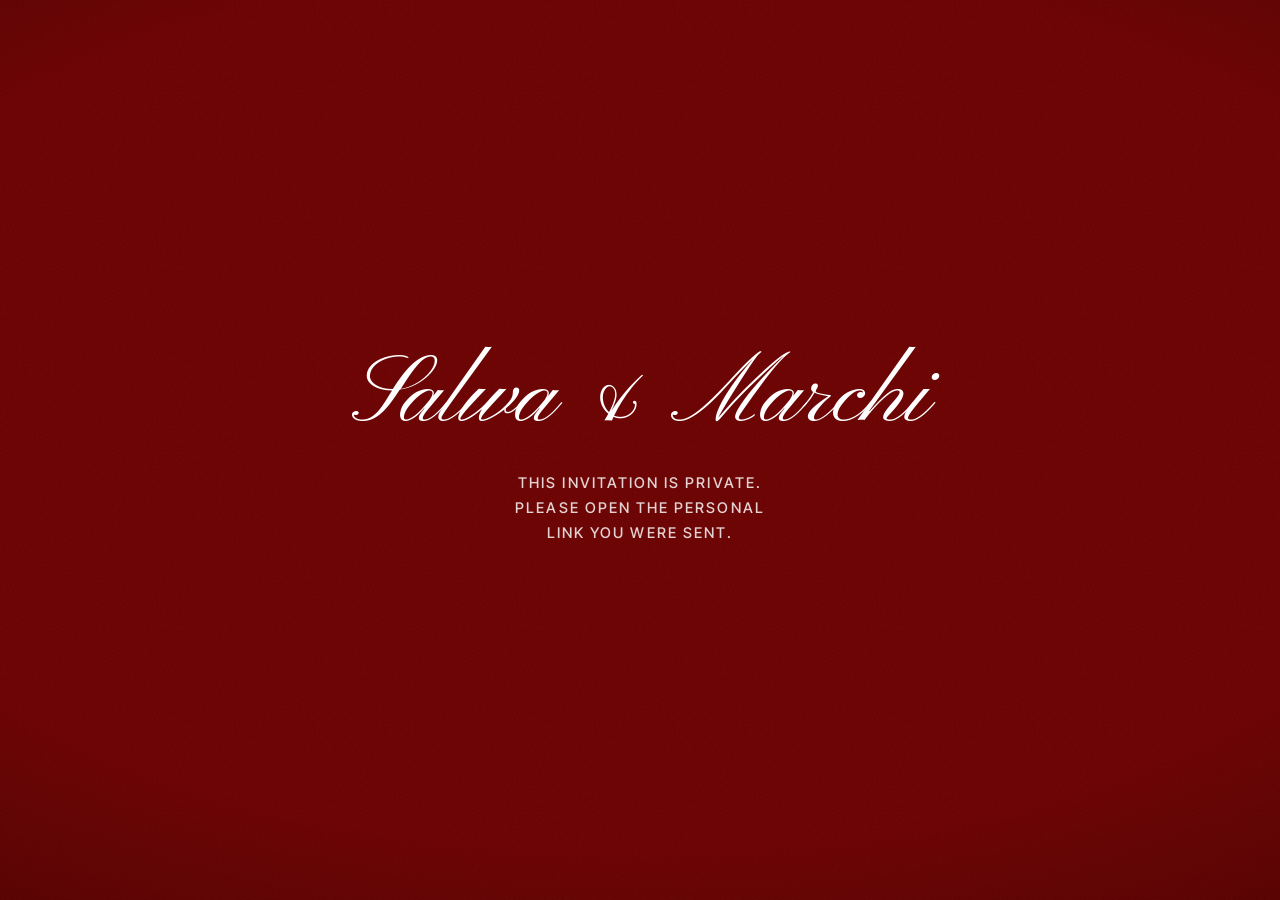
<file: index.html>
<!doctype html>
<html lang="en-AU" class="light-chapters">
<head>
<meta charset="utf-8">
<title>Salwa &amp; Marchi</title>
<meta name="viewport" content="width=device-width, initial-scale=1, viewport-fit=cover">
<meta name="theme-color" content="#6a0000">
<meta name="robots" content="noindex, nofollow">
<meta name="description" content="Saturday 23 January 2027, 7pm, at La Riviera, Sydney. Open your personal invitation.">
<!-- Link previews (iMessage, WhatsApp). og:image must be an absolute URL: update SITE when the custom domain is set. -->
<meta property="og:type" content="website">
<meta property="og:site_name" content="Salwa &amp; Marchi">
<meta property="og:title" content="Salwa &amp; Marchi are getting engaged">
<meta property="og:description" content="Saturday 23 January 2027, 7pm, at La Riviera, Sydney. Open your personal invitation.">
<meta property="og:image" content="https://salwaxmarchi.com/og.jpg">
<meta property="og:image:width" content="1200">
<meta property="og:image:height" content="630">
<meta property="og:image:alt" content="We're getting engaged. Salwa and Marchi, Saturday 23 January, 7pm.">
<meta name="twitter:card" content="summary_large_image">
<link rel="icon" href="data:image/svg+xml,%3Csvg xmlns='http://www.w3.org/2000/svg' viewBox='0 0 64 64'%3E%3Crect width='64' height='64' rx='14' fill='%236a0000'/%3E%3Ctext x='32' y='44' font-family='serif' font-style='italic' font-size='34' fill='white' text-anchor='middle'%3ES%26amp;M%3C/text%3E%3C/svg%3E">
<link rel="preconnect" href="https://fonts.googleapis.com">
<link rel="preconnect" href="https://fonts.gstatic.com" crossorigin>
<link rel="stylesheet" href="https://fonts.googleapis.com/css2?family=Pinyon+Script&family=Inter+Tight:wght@400;500&display=swap">
<link rel="stylesheet" href="site.css?v=20261121j">
<link rel="preload" as="image" href="img/hero.webp" type="image/webp">
<script>if (matchMedia('(prefers-reduced-motion: reduce)').matches) document.documentElement.classList.add('still');</script>
</head>
<body>
<div class="grain" aria-hidden="true"></div>
<div class="vignette" id="vignette" aria-hidden="true"></div>

<section class="locked" id="locked" hidden>
  <p class="script">Salwa &amp; Marchi</p>
  <p class="caps">This invitation is private. Please open the personal link you were sent.</p>
</section>

<main id="film">
  <div class="stack">
  <section class="opening" id="opening" aria-label="We're getting engaged">
    <div class="stage">
      <div class="stage-photo" id="stagePhoto"><img src="img/hero.webp" alt="Salwa and Marchi dressed for a formal night" width="1200" height="1600" fetchpriority="high"><span class="tone" id="stageTone" aria-hidden="true"></span></div>
      <div class="scrim" aria-hidden="true"></div>
      <div class="sheen" aria-hidden="true"></div>
      <div class="shot greet" id="shotGreet"><p class="caps" id="greeting">&nbsp;</p></div>
      <h1 class="shot title" id="shotTitle"><span class="script were write">We’re getting</span><span class="script eng write">Engaged</span></h1>
      <div class="shot names" id="shotNames">
        <p class="script write">Salwa &amp; Marchi</p>
        <p class="caps">We would love to have you there celebrating with us</p>
        <p class="caps facts-line">Saturday 23 January, 7pm, La Riviera</p>
      </div>
      <p class="caps cue" id="cue">Scroll</p>
    </div>
    <span class="card-shade" aria-hidden="true"></span>
  </section>

  <div class="chapters" id="chapters">
  <section class="chapter card ch-one" id="chOne" aria-labelledby="chOneTitle">
    <header class="chapter-intro" aria-labelledby="chOneTitle">
      <p class="caps intro-num">Chapter one</p>
      <span class="intro-rule" aria-hidden="true"></span>
      <h2 class="script intro-title" id="chOneTitle"><span class="write">The $50 Date</span></h2>
    </header>
    <div class="pin">
      <figure class="frame" id="chOneFrame"><img src="img/diner.webp" alt="Salwa and Marchi in the mirror at a diner booth on their first date" width="804" height="1500"><span class="tone" aria-hidden="true"></span></figure>
      <div class="chapter-text" id="chOneText">
        <p class="body">I showed up to our first date with $50 and far too much confidence. Before Salwa, I had never been to a café, never been to Parramatta, and genuinely thought Oporto was fine dining.</p>
        <p class="body">The plan was simple: two meals, dessert, and my Opal fare there and back. Then $10 disappeared just getting to her, and I spent the rest of the date quietly doing maths.</p>
        <p class="body">We shared one dessert, one soft drink and plenty of free tap water, then went for a walk in the park. I called it romantic. When we said goodbye I counted my change, realised it would not get me home, and jumped the train gates.</p>
        <p class="body">She still said yes to a second date.</p>
      </div>
    </div>
    <span class="card-shade" aria-hidden="true"></span>
  </section>

  <section class="chapter card ch-two" id="chTwo" aria-labelledby="chTwoTitle">
    <header class="chapter-intro" aria-labelledby="chTwoTitle">
      <p class="caps intro-num">Chapter two</p>
      <span class="intro-rule" aria-hidden="true"></span>
      <h2 class="script intro-title" id="chTwoTitle"><span class="write">The years in between</span></h2>
    </header>
    <div class="chapter-text"><p class="body">Over the years we have been to birthdays, weddings, random side missions and far too many late nights. Somewhere along the way my budget got better, we still share that one dessert, and I realised every one of these moments was better with her in it.</p></div>
    <div class="scatter" id="scatter">
      <figure class="frame"><img src="img/club.webp" alt="Salwa and Marchi under blue lights" width="900" height="1200" loading="lazy"><span class="tone" aria-hidden="true"></span></figure>
      <figure class="frame"><img src="img/dance.webp" alt="Salwa and Marchi dancing at the formal" width="1200" height="900" loading="lazy"><span class="tone" aria-hidden="true"></span></figure>
      <figure class="frame"><img src="img/birthday.webp" alt="Salwa cutting a birthday cake with Marchi" width="900" height="1200" loading="lazy"><span class="tone" aria-hidden="true"></span></figure>
      <figure class="frame"><img src="img/signs.webp" alt="Salwa and Marchi beside painted cocktail signs" width="675" height="1200" loading="lazy"><span class="tone" aria-hidden="true"></span></figure>
      <figure class="frame"><img src="img/carnival.webp" alt="Salwa and Marchi in beanies under carnival lights" width="675" height="1200" loading="lazy"><span class="tone" aria-hidden="true"></span></figure>
      <figure class="frame"><img src="img/flash.webp" alt="Salwa and Marchi cheek to cheek" width="1200" height="900" loading="lazy"><span class="tone" aria-hidden="true"></span></figure>
      <figure class="frame"><img src="img/boat-wave.webp" alt="Salwa and Marchi on a harbour cruise" width="900" height="1200" loading="lazy"><span class="tone" aria-hidden="true"></span></figure>
      <figure class="frame"><img src="img/wedding.webp" alt="Salwa and Marchi at a wedding" width="675" height="1200" loading="lazy"><span class="tone" aria-hidden="true"></span></figure>
      <figure class="frame"><img src="img/boat-sun.webp" alt="Salwa and Marchi in the afternoon sun on the harbour" width="900" height="1200" loading="lazy"><span class="tone" aria-hidden="true"></span></figure>
      <figure class="frame"><img src="img/yellow.webp" alt="Salwa and Marchi dressed up at an outdoor celebration" width="900" height="1200" loading="lazy"><span class="tone" aria-hidden="true"></span></figure>
    </div>
    <span class="card-shade" aria-hidden="true"></span>
  </section>

  <section class="chapter card ch-three" id="chThree" aria-labelledby="chThreeTitle">
    <header class="chapter-intro" aria-labelledby="chThreeTitle">
      <p class="caps intro-num">Chapter three</p>
      <span class="intro-rule" aria-hidden="true"></span>
      <h2 class="script intro-title" id="chThreeTitle"><span class="write">The question</span></h2>
    </header>
    <div class="chapter-text"><p class="body">After all of it, there is one question left to ask. I have known I wanted to ask it since that first shared dessert. This time, I have budgeted properly.</p>
      <p class="body aside">I think we all know the answer to this one. After all, you’re reading the invitation.</p></div>
  </section>

  </div>
  </div>

  <section class="evening" id="evening" aria-labelledby="eveningTitle">
    <h2 class="script" id="eveningTitle"><span class="write">The evening</span></h2>
    <div class="when" data-rise>
      <p class="caps">Saturday</p>
      <p class="script">23 January 7pm</p>
      <p class="caps dim" id="countdown"><span id="days">0</span> <span id="daysLabel">days to go</span></p>
    </div>
    <div class="where" data-rise>
      <p class="venue">La Riviera Restaurant &amp; Bar</p>
      <p class="address">170 Phillip St, Sydney NSW 2000</p>
      <p class="caps dim">50m from Martin Place Station</p>
    </div>
    <div class="links" data-rise>
      <a class="text-link caps" href="https://www.google.com/maps/search/?api=1&amp;query=La+Riviera+Restaurant+%26+Bar%2C+170+Phillip+St%2C+Sydney+NSW+2000" target="_blank" rel="noopener">View on map</a>
      <button class="text-link caps" id="calBtn" type="button">Add to calendar</button>
    </div>
    <dl class="facts" data-rise>
      <div><dt class="caps dim">Dress code</dt><dd class="caps">Cocktail</dd>
        <dd class="dress-note"><span class="caps dim dress-who">Ladies</span>Maxi dresses in darker tones.</dd>
        <dd class="dress-note"><span class="caps dim dress-who">Gentlemen</span>Tailored suits in darker tones.</dd>
        <dd class="dress-note">Please leave anything bright or summery at home.</dd></div>
      <div><dt class="caps dim">Our colours</dt>
        <dd class="dress-note">We’ll be wearing white, ivory and olive green, so please keep those colours for us on the night.</dd></div>
    </dl>
  </section>

  <section class="rsvp" id="rsvp" aria-labelledby="rsvpTitle">
    <div class="reply-card" data-rise>
      <h2 class="script" id="rsvpTitle">Will you join us?</h2>
      <p class="caps dim" id="rsvpBy">Please reply by 31 December 2026</p>

      <form id="rsvpForm" novalidate>
        <div class="rsvp-status" id="rsvpStatus" aria-live="polite">
          <p class="caps" id="rsvpStatusText">Loading your invitation</p>
          <button class="text-link caps" id="rsvpRetry" type="button" hidden>Try again</button>
        </div>
        <div class="rsvp-fields" id="rsvpFields" hidden>
        <fieldset class="guests" id="guests"><legend class="caps" hidden>Who is coming</legend></fieldset>
        <div class="field favour" id="favourField" hidden>
          <p class="caps dim favour-q" id="favourQ"></p>
          <div class="choice" role="group" aria-labelledby="favourQ" id="favourChoice"></div>
        </div>
        <div class="field" id="songField">
          <label class="caps" for="song">Request a song</label>
          <input class="line" id="song" name="song" type="text" maxlength="120" placeholder="Song and artist" autocomplete="off">
        </div>
        <div class="field">
          <label class="caps" for="notes" id="notesLabel">Anything else we should know?</label>
          <textarea class="notes" id="notes" name="notes" rows="1" maxlength="500"></textarea>
        </div>
        <div class="field">
          <label class="caps" for="email">Email for your confirmation</label>
          <input class="line" id="email" name="email" type="email" maxlength="120" placeholder="you@example.com" autocomplete="email" inputmode="email">
        </div>
        <p class="caps form-note" id="formNote" aria-live="polite"></p>
        <button class="send" id="send" type="submit" disabled>Send RSVP</button>
        <p class="caps send-hint" id="sendHint">Choose an answer for everyone to send</p>
        </div>
      </form>

      <div class="sent" id="sent" hidden>
        <ul class="caps" id="sentList"></ul>
        <p class="caps dim" id="sentLine"></p>
      </div>

      <p class="caps dim" id="closedNote" hidden>Replies closed on 31 December. If you still need to reply, message Salwa or Marchi.</p>
    </div>
  </section>

  <section class="faq" id="faq" aria-labelledby="faqTitle">
    <h2 class="script" id="faqTitle"><span class="write">Good to know</span></h2>
    <div class="faq-list" data-rise>
      <details>
        <summary>What should I wear?</summary>
        <p><span class="faq-label caps dim">Dress code</span>Cocktail</p>
        <p><span class="faq-label caps dim">Ladies</span>Maxi dresses in darker tones.</p>
        <p><span class="faq-label caps dim">Gentlemen</span>Tailored suits in darker tones.</p>
        <p>Please leave anything bright or summery at home.</p>
        <p><span class="faq-label caps dim">Our colours</span>We’ll be wearing white, ivory and olive green, so please keep those colours for us on the night.</p>
      </details>
      <details>
        <summary>Is there parking?</summary>
        <p>There is no free parking near La Riviera, but there are several paid car parks within a short walk. We highly recommend carpooling, or catching the train to Martin Place.</p>
        <p><a href="https://www.google.com/maps/search/parking+near+170+Phillip+St+Sydney+NSW+2000" target="_blank" rel="noopener">Find parking near the venue</a></p>
      </details>
      <details>
        <summary>Will there be food?</summary>
        <p>It is a cocktail evening with canapés and a grazing table rather than a sit-down dinner.</p>
      </details>
      <details>
        <summary>Can I bring someone else?</summary>
        <p>Your invitation names everyone we have saved a seat for. If you think we have missed someone, message Salwa or Marchi.</p>
      </details>
      <details>
        <summary>Are kids welcome?</summary>
        <p>We love your little ones, but this is an adults-only evening, apart from family children named on the invitation.</p>
      </details>
      <details>
        <summary>Should I bring a gift?</summary>
        <p>Having you there is more than enough. If you would like to give something, there will be a wishing well on the night.</p>
      </details>
      <details>
        <summary>Can I change my reply?</summary>
        <p>Yes. Message Salwa or Marchi before 31 December and we will update it.</p>
      </details>
    </div>
  </section>

  <footer class="close">
    <p class="body close-line">Thank you for being part of our story.</p>
    <p class="caps dim">With love</p>
    <p class="script">Salwa &amp; Marchi</p>
  </footer>
</main>

<button class="reply-float" id="replyFloat" type="button" hidden>RSVP</button>

<noscript><style>.opening{height:auto;overflow:visible}.stage{position:relative;display:flex;flex-direction:column;align-items:center;gap:64px;padding:96px 0 120px}.shot{position:relative;left:auto;right:auto}.stage-photo{opacity:.3;transform:none}.cue,.rsvp{display:none}</style></noscript>

<script>window.INVITE_API = "https://script.google.com/macros/s/AKfycbyXw-FnCLkgx0gt2g6J_ruytb4UaQPxYEEH2P3NqGbOSZgEBHZpEUOyTbIq98692Am1JQ/exec";</script>
<script src="guests.js?v=20261121j"></script>
<script src="vendor/gsap.min.js"></script>
<script src="vendor/ScrollTrigger.min.js"></script>
<script src="site.js?v=20261121j"></script>
</body>
</html>
</file>
<file: site.css>
/* Before the question: the printed card as a slow film. White copperplate on deep oxblood,
   one line per screen, the photograph warming in behind. Everything is centred, like the card. */
:root {
  --red: #6a0000;
  --red-lift: #750206;
  --red-deep: #3e0002;
  --ink: #ffffff;
  --ink-dim: rgba(255, 255, 255, .82);
  --ink-faint: rgba(255, 255, 255, .26);

  --script: "Pinyon Script", "Snell Roundhand", "Apple Chancery", cursive;
  --sans: "Inter Tight", "Helvetica Neue", Arial, sans-serif;
  --track: .14em;
  --gutter: max(20px, env(safe-area-inset-left, 0px));
  --ease-out: cubic-bezier(.16, 1, .3, 1);

  --noise: url("data:image/svg+xml;utf8,<svg xmlns='http://www.w3.org/2000/svg' width='180' height='180'><filter id='n'><feTurbulence type='fractalNoise' baseFrequency='.9' numOctaves='3' stitchTiles='stitch'/><feColorMatrix values='0 0 0 0 1  0 0 0 0 1  0 0 0 0 1  0 0 0 .9 0'/></filter><rect width='100%' height='100%' filter='url(%23n)'/></svg>");
  color-scheme: dark;
}

*, *::before, *::after { box-sizing: border-box; }
html { background: var(--red); -webkit-text-size-adjust: 100%; }
body { margin: 0; background: var(--red); color: var(--ink); font-family: var(--sans); -webkit-font-smoothing: antialiased; overflow-x: hidden; -webkit-tap-highlight-color: transparent; }
[hidden] { display: none !important; }
img { display: block; max-width: 100%; }
button, input, select, textarea { font: inherit; color: inherit; }
:focus-visible { outline: 1px solid var(--ink); outline-offset: 5px; }

.grain, .vignette { position: fixed; inset: 0; pointer-events: none; z-index: 50; }
#film { position: relative; z-index: 1; }
.grain { background: var(--noise); opacity: .045; }
.vignette { background: radial-gradient(120% 90% at 50% 45%, transparent 55%, rgba(25, 0, 0, .55) 100%); transition: opacity .6s var(--ease-out); }
/* On the cream chapter cards the shading reads as grey smudges, so it fades away while they are on screen. */
html.on-paper .vignette { opacity: 0; }

.caps { font-weight: 500; text-transform: uppercase; letter-spacing: var(--track); font-size: clamp(.82rem, .76rem + .2vw, .92rem); line-height: 1.7; margin: 0; }
.caps.dim { color: var(--ink-dim); }
.script { font-family: var(--script); font-weight: 400; line-height: .92; margin: 0; }
.body { margin: 0; font-size: 1.05rem; line-height: 1.6; max-width: 32ch; color: var(--ink); font-weight: 400; }
.write { display: inline-block; padding: 0 .12em; }

/* ---------- Chapters ---------- */
/* The opening and the chapters are a stack of cards: each one holds still while the next slides up over it.
   A card taller than the screen holds once its bottom reaches the bottom of the screen (--stick, set in site.js). */
.stack { position: relative; }
.opening { position: sticky; top: 0; z-index: 0; }
.chapters { position: relative; z-index: 1; }
.card, .chapter.card {
  position: sticky; top: var(--stick, 0px);
  min-height: 100svh; background: var(--card-bg, var(--red));
  border-radius: 22px 22px 0 0;
  box-shadow: 0 -22px 44px -16px rgba(25, 0, 0, .6);
  transform-origin: 50% var(--origin, 50%);
}
/* A pause between cards: each one sits fully on screen for a moment before the next slides over it. */
.chapters > .card + .card { margin-top: 45svh; }
html.still .chapters > .card + .card { margin-top: 0; }
.card-shade { position: absolute; inset: 0; z-index: 6; background: #160000; opacity: 0; pointer-events: none; border-radius: inherit; }

/* The chapter cards on warm white paper (class "light-chapters" on <html>, on by default; remove it for red cards). */
html.light-chapters .chapters { --card-bg: #faf6f0; --ink: #6a0000; --ink-dim: rgba(106, 0, 0, .78); --ink-faint: rgba(106, 0, 0, .28); color: var(--ink); }
html.light-chapters .card { box-shadow: 0 -18px 40px -16px rgba(25, 0, 0, .35); }

/* ---------- Locked ---------- */
.locked { position: fixed; inset: 0; z-index: 40; background: var(--red); display: flex; flex-direction: column; align-items: center; justify-content: center; gap: 28px; padding: 24px var(--gutter); text-align: center; }
.locked .script { font-size: clamp(3.6rem, 16vw, 6rem); }
.locked .caps { color: var(--ink-dim); max-width: 30ch; }

/* ---------- Opening: one screen that plays itself ---------- */
.opening { height: 100svh; overflow: hidden; }
.stage {
  position: absolute; inset: 0; text-align: center;
  display: flex; flex-direction: column; align-items: center; justify-content: center; gap: clamp(28px, 6svh, 56px);
  padding: max(28px, env(safe-area-inset-top)) 0 clamp(84px, 14svh, 120px);
}
.stage-photo { position: absolute; inset: 0; will-change: transform, opacity; }
/* Framed so the two of us sit in the middle of the screen: shifted to centre us across, and enlarged from the top
   so our faces come down towards the middle. */
.stage-photo img { width: 100%; height: 100%; object-fit: cover; object-position: 32% 50%; } /* centred on the two of us in a tall phone screen */
@media (min-aspect-ratio: 1/1) { .stage-photo img { object-position: 50% 41%; } }
/* A shade over the photograph so white type always reads, deepest where the words sit. */
.scrim { position: absolute; inset: 0; pointer-events: none; background:
  linear-gradient(rgba(110, 0, 0, .6), rgba(110, 0, 0, .5) 45%, rgba(74, 0, 0, .8)),
  radial-gradient(80% 50% at 50% 45%, rgba(60, 0, 0, .35), transparent 75%); }

/* Every photograph starts tinted to the card's oxblood and warms to full colour as it arrives.
   The tint is a colour-blend layer, so the reveal is an opacity change only. */
.tone { position: absolute; inset: 0; pointer-events: none; background: var(--red); mix-blend-mode: color; }
.tone::after { content: ""; position: absolute; inset: 0; background: var(--red); mix-blend-mode: multiply; opacity: .45; }
.sheen { position: absolute; inset: -20% -30% auto auto; width: 90%; height: 120%; pointer-events: none; background: linear-gradient(118deg, transparent 38%, rgba(255, 255, 255, .05) 50%, transparent 62%); }
.shot { position: relative; padding: 0 var(--gutter); display: flex; flex-direction: column; align-items: center; gap: 14px; margin: 0; will-change: transform, opacity; }
.shot.greet { gap: 14px; }
.title .were { font-size: clamp(3.4rem, min(16vw, 9svh), 8rem); white-space: nowrap; }
.title .eng { font-size: clamp(4rem, min(20vw, 11svh), 10rem); transform: translateX(-.15em); margin-top: .06em; }
.shot.names .script { font-size: clamp(2.6rem, min(12vw, 7svh), 6rem); white-space: nowrap; }
.shot.names .caps { max-width: 28ch; }
/* On a tall phone screen, a window between the title and our names, so our faces show between the words. */
@media (max-aspect-ratio: 1/1) { .shot.names { margin-top: 13svh; } }
/* Short phone screens (iPhone SE, mini, or any phone with its browser bars showing): tighten the opening so the
   date never meets the RSVP button, and drop the swipe cue, which has no room there. */
@media (max-aspect-ratio: 1/1) and (max-height: 700px) {
  .stage { gap: clamp(18px, 4svh, 40px); }
  .shot.names { margin-top: 7svh; }
  .cue { display: none; }
}
.cue { position: absolute; left: 0; right: 0; bottom: max(28px, env(safe-area-inset-bottom)); text-align: center; color: var(--ink-dim); }
.cue::after { content: ""; display: block; width: 1px; height: 34px; margin: 12px auto 0; background: var(--ink-faint); transform-origin: 50% 0; animation: cue 2.4s var(--ease-out) infinite; }
@keyframes cue { 0% { transform: scaleY(0); } 55% { transform: scaleY(1); opacity: 1; } 100% { transform: scaleY(1); opacity: 0; } }

/* ---------- Story ---------- */
.chapter { position: relative; padding: 0 var(--gutter); text-align: center; }
.chapter-head { display: flex; flex-direction: column; align-items: center; gap: 12px; }
.chapter-head .script { font-size: clamp(3.3rem, 14vw, 6.2rem); line-height: 1; }
.chapter-text { display: flex; flex-direction: column; align-items: center; gap: 22px; }
/* Running story text reads left-aligned; titles and short lines stay centred. */
.chapter .chapter-text .body { text-align: left; width: 100%; }
.frame { position: relative; overflow: hidden; background: var(--red-deep); margin: 0; }
.frame img { width: 100%; height: 100%; object-fit: cover; }

/* Chapter one: one screen, the photograph settling into its frame as the card arrives. */
.ch-one .pin { min-height: 100svh; padding: clamp(24px, 5svh, 64px) 0 calc(env(safe-area-inset-bottom, 0px) + clamp(24px, 5svh, 64px)); display: flex; flex-direction: column; align-items: center; justify-content: center; gap: clamp(24px, 4svh, 40px); }
.ch-one .frame { width: min(42vw, 300px, 22svh); aspect-ratio: 4 / 5; will-change: transform; }
.ch-one .chapter-text { gap: clamp(12px, 2svh, 22px); }
.ch-one .body { font-size: clamp(.95rem, 2.1svh, 1.05rem); line-height: 1.55; }
.ch-one .frame img { object-position: 50% 48%; }

/* Chapter two: the years as a collage of prints, laid on the table at slight angles and overlapping.
   Positions are fractions of the collage's own width, so it holds its shape at any size. */
.ch-two { padding-block: clamp(72px, 12svh, 120px) clamp(140px, 24svh, 220px); /* breathing room after the last photo */ display: flex; flex-direction: column; align-items: center; gap: 22px; }
.scatter { position: relative; width: min(100%, 560px); aspect-ratio: 1 / 3.5; margin-top: clamp(40px, 7svh, 72px); }
.scatter .frame {
  position: absolute; width: var(--w); left: var(--x); top: var(--y); transform: rotate(var(--r));
  border: clamp(4px, 1.3vw, 8px) solid #fff; background: #fff; will-change: transform;
  box-shadow: 0 1px 2px rgba(40, 0, 0, .14), 0 18px 34px -14px rgba(40, 0, 0, .5);
  transition: translate .6s var(--ease-out), box-shadow .6s var(--ease-out);
}
.scatter .frame img { height: auto; display: block; }
.scatter .frame:nth-child(1)  { --w: 50%; --x: 3%;  --y: 0.0%;    --r: -4deg; }
.scatter .frame:nth-child(2)  { --w: 48%; --x: 50%; --y: 5.7%; --r: 3deg; }
.scatter .frame:nth-child(3)  { --w: 46%; --x: 20%; --y: 16.5%; --r: -1.5deg; }
.scatter .frame:nth-child(4)  { --w: 34%; --x: 62%; --y: 22.9%; --r: 4deg; }
.scatter .frame:nth-child(5)  { --w: 36%; --x: 6%;  --y: 30.9%; --r: -3deg; }
.scatter .frame:nth-child(6)  { --w: 56%; --x: 38%; --y: 40.0%; --r: 2.5deg; }
.scatter .frame:nth-child(7)  { --w: 44%; --x: 52%; --y: 50.3%; --r: 3deg; }
.scatter .frame:nth-child(8)  { --w: 32%; --x: 8%;  --y: 52.0%; --r: -3.5deg; }
.scatter .frame:nth-child(10) { --w: 44%; --x: 6%;  --y: 79%;  --r: -2deg; }
.scatter .frame:nth-child(9)  { --w: 46%; --x: 34%; --y: 65.7%; --r: 1.5deg; }
@media (hover: hover) and (pointer: fine) {
  .scatter .frame:hover { translate: 0 -8px; z-index: 5; box-shadow: 0 2px 4px rgba(40, 0, 0, .14), 0 30px 50px -18px rgba(40, 0, 0, .55); }
}

/* Every chapter arrives on its title alone, laid over the first screen of the card. The title writes in,
   holds for a beat, then fades away to show the story underneath. Shown only when the script runs it. */
.chapter-intro { display: none; position: absolute; left: 0; right: 0; top: 0; z-index: 5; height: 100vh; height: 100lvh; /* the tallest the screen gets, once the browser bars slide away */ flex-direction: column; align-items: center; justify-content: center; gap: clamp(16px, 3svh, 26px); padding: 0 var(--gutter); text-align: center; background: var(--card-bg); border-radius: inherit; }
html.has-intros .chapter-intro { display: flex; }
.intro-num { letter-spacing: .32em; color: var(--ink-dim); }
.intro-rule { display: block; width: min(34vw, 150px); height: 1px; background: var(--ink); opacity: .45; }
.intro-title { font-size: clamp(4.2rem, 19vw, 10rem); line-height: .98; max-width: 8.5ch; }

/* Chapter three: words only, and a last word. */
.ch-three .aside { margin-top: clamp(22px, 4svh, 36px); }
.ch-three { display: flex; flex-direction: column; align-items: center; justify-content: center; padding-block: 64px; }
.ch-three .chapter-text { margin-top: 0; }

/* ---------- The evening ---------- */
.evening { padding: clamp(88px, 14svh, 150px) var(--gutter) 0; display: flex; flex-direction: column; align-items: center; gap: clamp(52px, 8svh, 84px); text-align: center; }
.evening h2 { font-size: clamp(3.4rem, 15vw, 6.5rem); }
.when { display: flex; flex-direction: column; align-items: center; gap: 14px; }
.when .script { font-size: clamp(3rem, 13.5vw, 6.4rem); white-space: nowrap; }
.where { display: flex; flex-direction: column; align-items: center; gap: 2px; }
.where .dim { margin-top: 10px; }
.where .venue { font-size: 1.3rem; letter-spacing: .01em; }
.where .address { font-size: 1rem; color: var(--ink-dim); }
.links { display: flex; flex-wrap: wrap; justify-content: center; gap: 8px 32px; margin-top: calc(clamp(52px, 8svh, 84px) * -.55); }
.text-link {
  background: none; border: 0; padding: 12px 2px; cursor: pointer; text-decoration: none; color: var(--ink);
  background-image: linear-gradient(var(--ink-faint), var(--ink-faint)); background-size: 100% 1px; background-position: 0 calc(100% - 8px); background-repeat: no-repeat;
  transition: color .4s var(--ease-out);
}
.text-link:hover { color: var(--ink-dim); }
.facts { margin: 0; display: grid; gap: 34px; justify-items: center; }
.facts div { display: flex; flex-direction: column; align-items: center; gap: 6px; }
.facts dd { margin: 0; }
.facts .dress-note { font-size: 1rem; line-height: 1.55; max-width: 30ch; text-align: center; }
.facts .dress-who { display: block; font-size: .72rem; margin: 8px 0 2px; }


/* ---------- Countdown ---------- */

/* ---------- RSVP ---------- */
.rsvp { padding: clamp(88px, 14svh, 150px) var(--gutter) 0; display: flex; justify-content: center; }
.reply-card { position: relative; width: min(100%, 520px); background: var(--red-lift); padding: clamp(36px, 8vw, 56px) clamp(22px, 6vw, 48px); text-align: center; display: flex; flex-direction: column; align-items: center; gap: 26px; }
.reply-card h2 { font-size: clamp(3.2rem, 14vw, 4.8rem); }
#rsvpForm, .rsvp-fields { width: 100%; display: flex; flex-direction: column; align-items: center; gap: 28px; }
.guests { width: 100%; display: flex; flex-direction: column; gap: 10px; margin: 0; padding: 0; border: 0; }
.guest { display: flex; flex-direction: column; align-items: center; gap: 14px; padding: 18px 0 22px; }
.guest + .guest { border-top: 1px solid var(--ink-faint); }
.guest .name { font-family: var(--script); font-size: 2.1rem; line-height: 1; }
.choice { display: flex; gap: 10px; }
.choice button {
  min-height: 46px; padding: 0 18px; border: 1px solid var(--ink-faint); background: transparent; cursor: pointer;
  font-weight: 500; font-size: .72rem; letter-spacing: var(--track); text-transform: uppercase;
  transition: background-color .3s, color .3s, border-color .3s, transform .3s var(--ease-out);
}
.choice button:active { transform: scale(.97); }
.needs { overflow: hidden; }
.faq-a { overflow: hidden; }
.faq details.is-closing summary::after { transform: none; }
.choice button[aria-pressed="true"] { background: var(--ink); color: var(--red); border-color: var(--ink); }
.field { display: flex; flex-direction: column; align-items: center; gap: 8px; width: 100%; }
.field label { color: var(--ink-dim); }
.select, .notes, .line {
  width: min(100%, 300px); background: transparent; border: 0; border-bottom: 1px solid var(--ink-faint); border-radius: 0;
  padding: 10px 4px; text-align: center; text-align-last: center; font-size: 1rem; color: var(--ink); min-height: 44px;
}
.select {
  appearance: none; -webkit-appearance: none; cursor: pointer; padding-right: 28px; padding-left: 28px;
  background: url("data:image/svg+xml,%3Csvg xmlns='http://www.w3.org/2000/svg' width='12' height='8' viewBox='0 0 12 8'%3E%3Cpath d='M1 1.5l5 5 5-5' fill='none' stroke='white' stroke-width='1.4'/%3E%3C/svg%3E") no-repeat right 6px center;
}
.select option { color: #000; }
.notes { width: 100%; resize: vertical; min-height: 46px; text-align: center; line-height: 1.5; }
.select:focus, .notes:focus, .line:focus { outline: none; border-bottom-color: var(--ink); }
.line::placeholder, .notes::placeholder { color: var(--ink-faint); }
.needs { display: flex; flex-direction: column; align-items: center; gap: 18px; width: 100%; }
.send {
  min-height: 52px; padding: 0 34px; border: 0; background: var(--ink); color: var(--red); cursor: pointer;
  font-weight: 500; font-size: .76rem; letter-spacing: var(--track); text-transform: uppercase;
  transition: opacity .3s, transform .3s var(--ease-out);
}
.send:active { transform: scale(.98); }
.send[disabled] { opacity: .5; cursor: default; }
.favour .favour-q { text-align: center; max-width: 30ch; }
.send-hint { margin-top: -6px; font-size: .72rem; color: var(--ink-dim); }
.form-note { min-height: 1.7em; color: var(--ink-dim); max-width: 32ch; }
.sent { display: flex; flex-direction: column; align-items: center; gap: 18px; }
.sent .script { font-size: clamp(3.6rem, 16vw, 5rem); }
.sent .as-typed { text-transform: none; letter-spacing: .02em; }
.sent ul { list-style: none; margin: 0; padding: 0; display: flex; flex-direction: column; gap: 6px; }

/* The key facts, on the first screen and again with the names. */
.facts-line { color: var(--ink-dim); margin-top: 6px; }

/* Reply card while the guest list loads, or if it can't. */
.rsvp-status { display: flex; flex-direction: column; align-items: center; gap: 10px; color: var(--ink-dim); max-width: 32ch; }

/* A way to the reply card from anywhere in the film. */
.reply-float {
  border: 0; cursor: pointer; font-family: inherit;
  position: fixed; z-index: 30; right: max(16px, env(safe-area-inset-right, 0px)); bottom: calc(env(safe-area-inset-bottom, 0px) + 16px);
  min-height: 46px; padding: 0 22px; display: inline-flex; align-items: center;
  background: var(--ink); color: var(--red); text-decoration: none;
  font-weight: 500; font-size: .8rem; letter-spacing: var(--track); text-transform: uppercase;
  box-shadow: 0 12px 28px -10px rgba(20, 0, 0, .7);
  transform: translateY(140%); opacity: 0; transition: transform .7s var(--ease-out), opacity .4s;
}
.reply-float.show { transform: none; opacity: 1; }

/* ---------- FAQ ---------- */
.faq { padding: clamp(88px, 14svh, 150px) var(--gutter) 0; display: flex; flex-direction: column; align-items: center; gap: clamp(36px, 6svh, 56px); text-align: center; }
.faq h2 { font-size: clamp(3.2rem, 14vw, 5.5rem); }
.faq-list { width: min(100%, 560px); text-align: left; }
.faq details { border-bottom: 1px solid var(--ink-faint); }
.faq details:first-child { border-top: 1px solid var(--ink-faint); }
.faq summary {
  list-style: none; cursor: pointer; display: flex; align-items: center; justify-content: space-between; gap: 16px;
  min-height: 60px; padding: 14px 2px; font-size: 1.05rem; font-weight: 500;
}
.faq summary::-webkit-details-marker { display: none; }
.faq summary::after {
  content: ""; flex: none; width: 12px; height: 12px;
  background: linear-gradient(var(--ink), var(--ink)) center / 100% 1px no-repeat, linear-gradient(var(--ink), var(--ink)) center / 1px 100% no-repeat;
  transition: transform .4s var(--ease-out);
}
.faq details[open] summary::after { transform: rotate(45deg); }
.faq details p + p { margin-top: -10px; }
.faq details a { color: var(--ink); text-underline-offset: 4px; text-decoration-color: var(--ink-faint); }
.faq details p { margin: 0; padding: 0 2px 22px; font-size: 1.02rem; line-height: 1.6; color: var(--ink); max-width: 46ch; }
.faq .faq-label { display: block; font-size: .72rem; margin-bottom: 2px; }

/* ---------- Close ---------- */
.close { padding: clamp(88px, 14svh, 150px) var(--gutter) max(72px, env(safe-area-inset-bottom)); display: flex; flex-direction: column; align-items: center; gap: 18px; text-align: center; }
.close .script { font-size: clamp(3rem, 13vw, 5.5rem); }
.close .close-line { margin-bottom: 18px; color: var(--ink-dim); }

/* ---------- Without motion: everything simply sits on the page ---------- */
html.still .opening, html.still .card { position: relative; top: auto; }
html.still .stage-photo { opacity: 1; transform: none; }
html.still .stage-photo .tone { opacity: 0; }
html.still .tone { opacity: 0; }
html.still .cue { display: none; }

/* ---------- Wider screens: the chapters use the room instead of a phone-width column ---------- */
@media (min-width: 900px) {
  .body { font-size: clamp(1.1rem, .7rem + .55vw, 1.3rem); max-width: 36ch; }
  .ch-one .pin { flex-direction: row; justify-content: center; gap: clamp(48px, 6vw, 110px); padding-inline: 6vw; }
  .ch-one .frame { width: min(30vw, 420px, 62svh); }
  .ch-one .chapter-text { align-items: flex-start; text-align: left; }
  .ch-one .body { font-size: clamp(1.1rem, .7rem + .55vw, 1.3rem); line-height: 1.6; }
  .scatter { width: min(100%, 720px); }
}
.afar-note { max-width: 32ch; margin: 0; }
</file>
